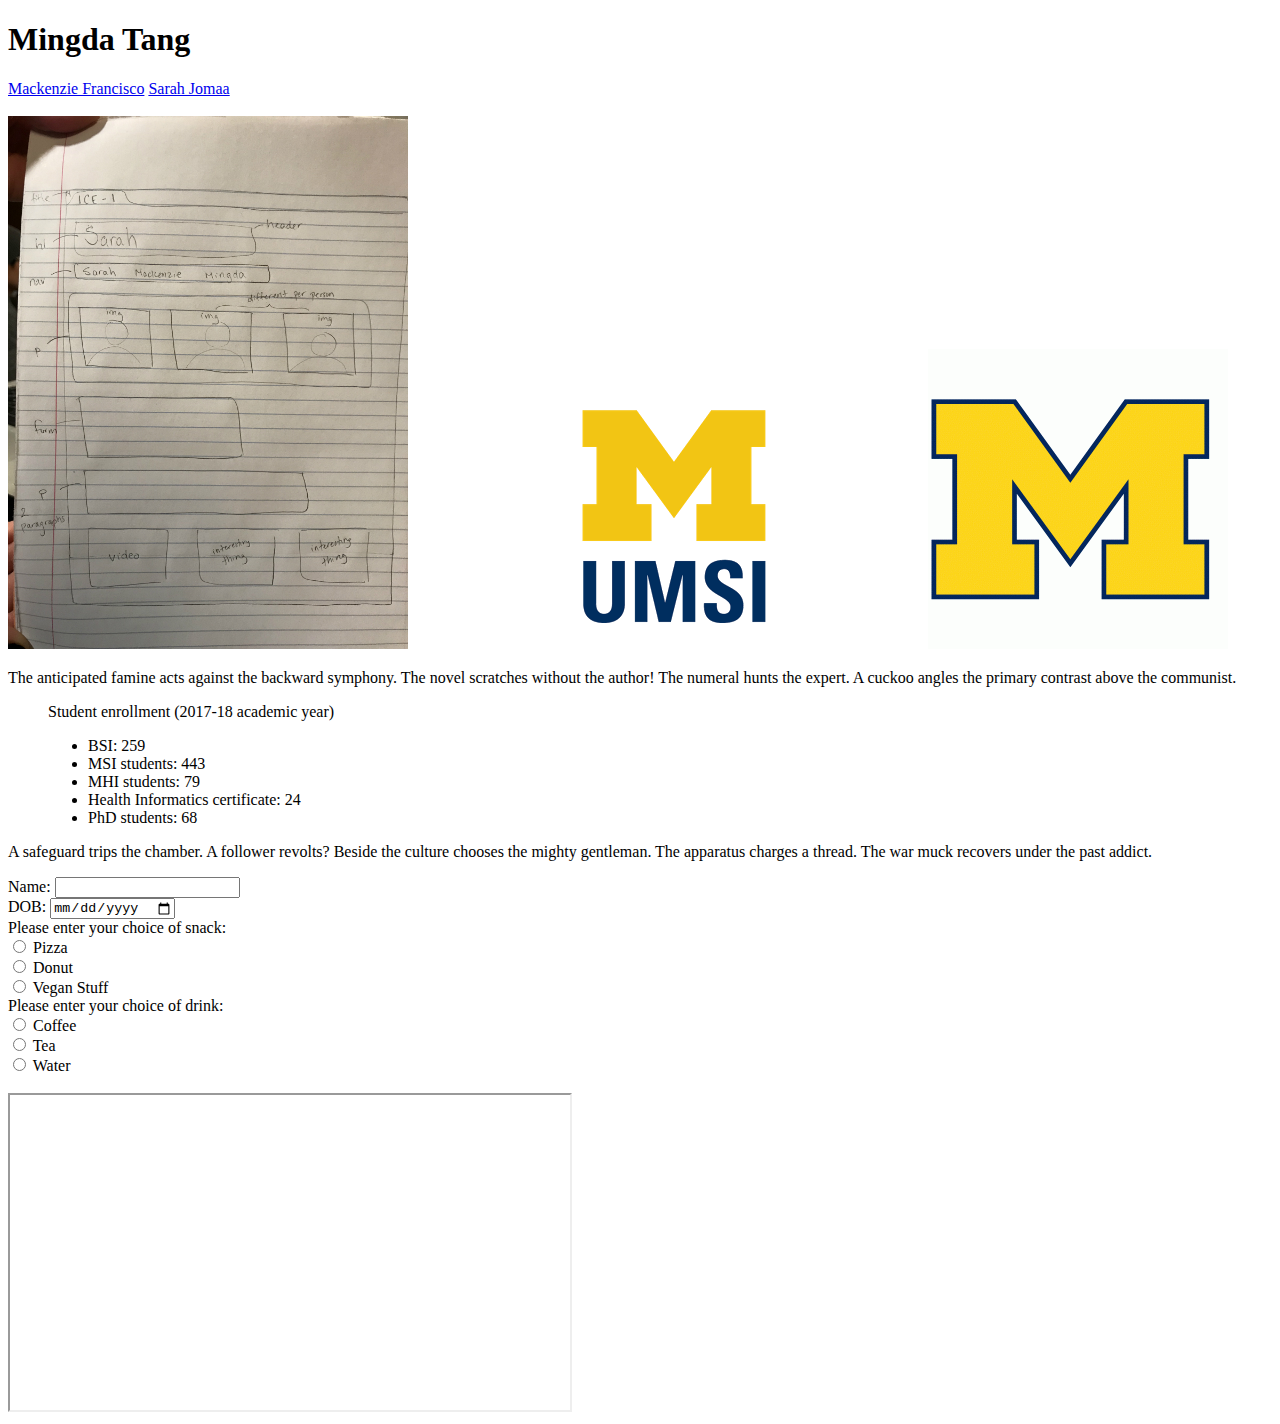
<file: index.html>
<!DOCTYPE html>
<html>

<head>
  <meta charset="utf-8">
  <meta name="viewport" content="width=device-width, initial-scale=1, shrink-to-fit=no">
  <meta http-equiv="x-ua-compatible" content="ie=edge">
  <link rel="shortcut icon" href="images/logo.jpg" />
  <title>Super Awesome Website!</title>
</head>
<!--Team members: Mingda Tang, Mackenzie Francisco, Sarah Jomma-->

<body>
  <!--header-->
  <h1>Mingda Tang</h1>
  <nav>
    <a href='#'>Mackenzie Francisco</a>
    <a href='#'>Sarah Jomaa</a>
  </nav>
  <br>
  <img src="images/sketch.jpg" alt="website sketch SI 339">
  <img src="images/umsi.png" alt="UMSI logo">
  <img src="images/umich.gif" alt="UM logo">
  <p>
    The anticipated famine acts against the backward symphony. The novel scratches without the author! The numeral hunts the expert. A cuckoo angles the primary contrast above the communist.</p>
  <blockquote>Student enrollment (2017-18 academic year)
    <ul>
      <li>BSI: 259</li>
      <li>MSI students: 443</li>
      <li>MHI students: 79</li>
      <li>Health Informatics certificate: 24</li>
      <li>PhD students: 68</li>
    </ul>
  </blockquote>
  <p>A safeguard trips the chamber. A follower revolts? Beside the culture chooses the mighty gentleman. The apparatus charges a thread. The war muck recovers under the past addict.</p>
  <form>
    <label for="name">Name:
    <input type="text" name="name" id="name"></label><br>
    <label for="dob">DOB:</label>
    <input type="date" name="DOB" id="dob"><br> Please enter your choice of snack:<br>
    <input type="radio" name="snack" value="pizza"> Pizza<br>
    <input type="radio" name="snack" value="donut"> Donut<br>
    <input type="radio" name="snack" value="vegan"> Vegan Stuff<br> Please enter your choice of drink:<br>
    <input type="radio" name="snack" value="coffee"> Coffee<br>
    <input type="radio" name="snack" value="tea"> Tea<br>
    <input type="radio" name="snack" value="water"> Water<br>
  </form>
  <br>
  <iframe width="560" height="315" src="https://www.youtube.com/embed/8tmU8vaUdV0"></iframe>
</body>

</html>
</file>
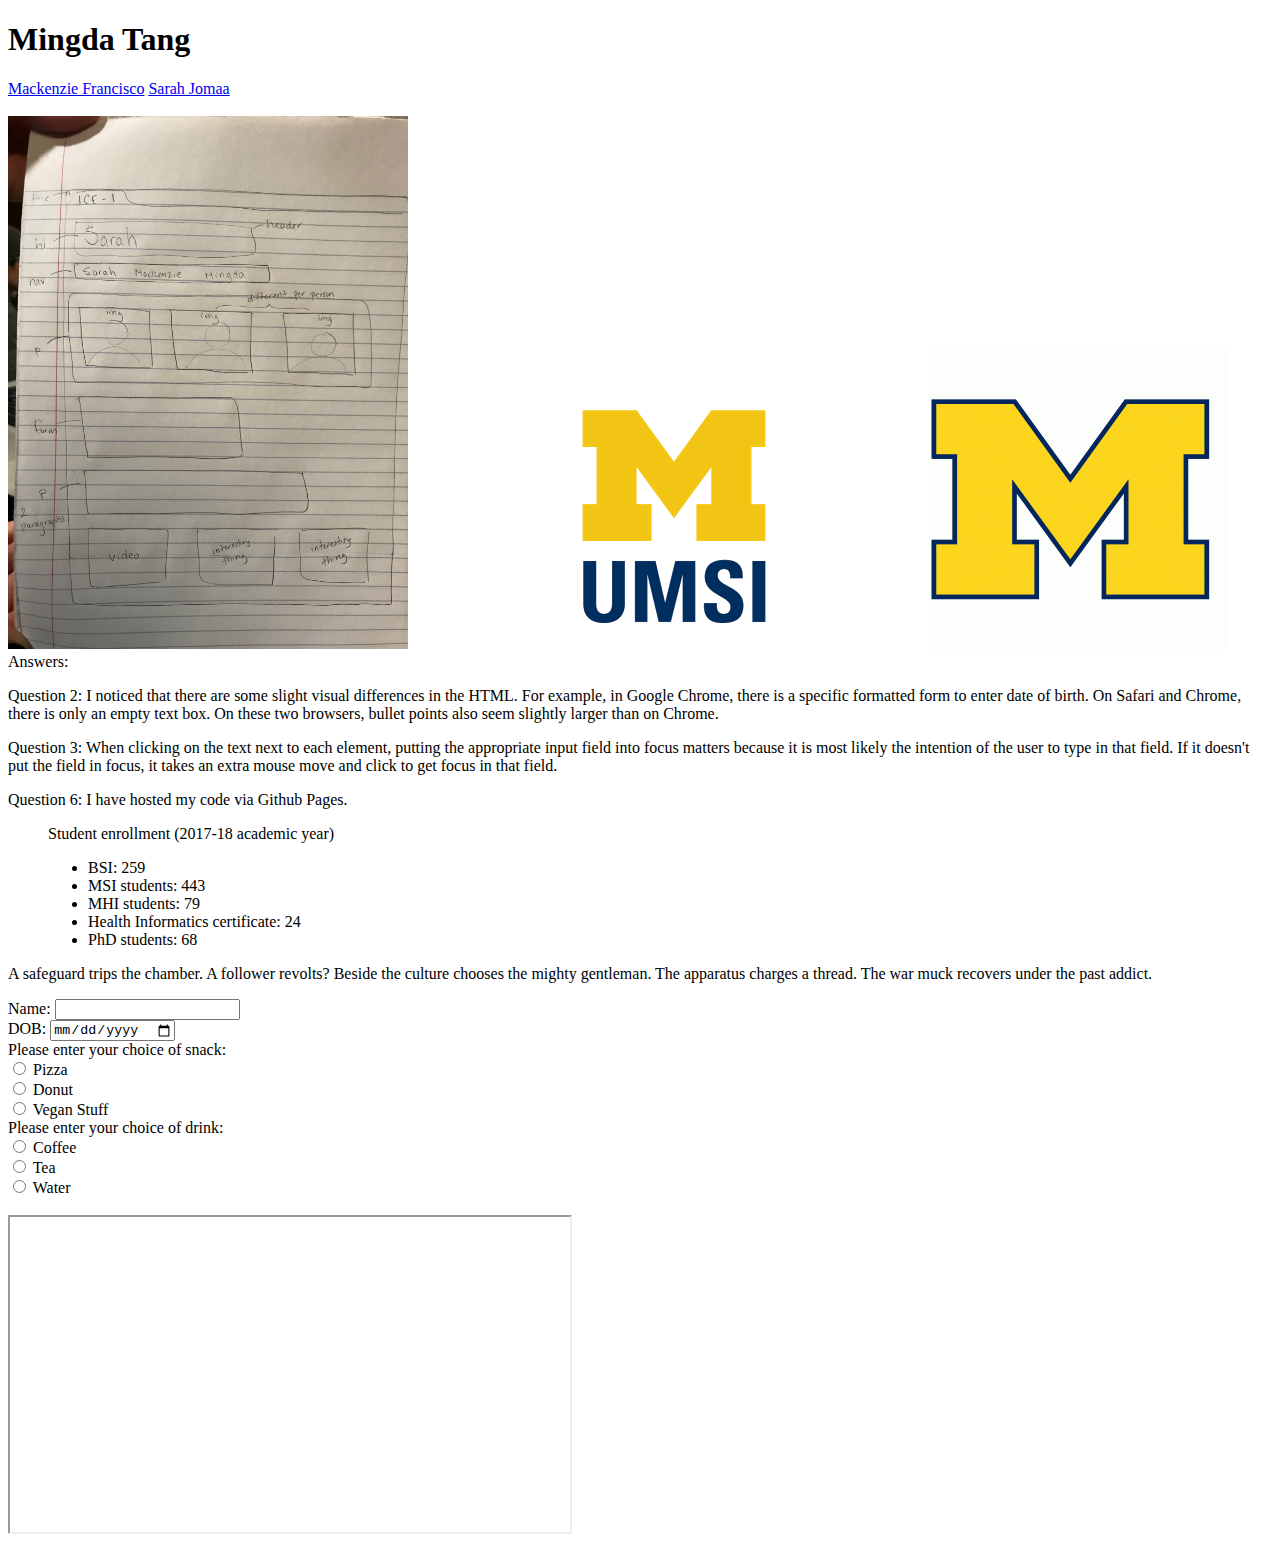
<file: ICE1/index.html>
<!DOCTYPE html>
<html>

<head>
  <meta charset="utf-8">
  <meta name="viewport" content="width=device-width, initial-scale=1, shrink-to-fit=no">
  <meta http-equiv="x-ua-compatible" content="ie=edge">
  <link rel="shortcut icon" href="images/logo.jpg" />
  <title>Super Awesome Website!</title>
</head>
<!--Team members: Mingda Tang, Mackenzie Francisco, Sarah Jomaa-->

<body>
  <!--header-->
  <h1>Mingda Tang</h1>
  <nav>
    <a href='https://mackfran.github.io/ICE1/finalindex.html'>Mackenzie Francisco</a>
    <a href='https://itsfriday19.github.io/ICE1/'>Sarah Jomaa</a>
  </nav>
  <br>
  <img src="images/sketch.jpg" alt="website sketch SI 339">
  <img src="images/umsi.png" alt="UMSI logo">
  <img src="images/umich.gif" alt="UM logo">
  <div>Answers:</div>
  <p>Question 2: I noticed that there are some slight visual differences in the HTML. For example, in Google Chrome, there is a specific formatted form to enter date of birth. On Safari and Chrome, there is only an empty text box. On these two browsers,
    bullet points also seem slightly larger than on Chrome.</p>
  <p>Question 3: When clicking on the text next to each element, putting the appropriate input field into focus matters because it is most likely the intention of the user to type in that field. If it doesn't put the field in focus, it takes an extra mouse
    move and click to get focus in that field.</p>
  <p>Question 6: I have hosted my code via Github Pages.</p>
  <blockquote>Student enrollment (2017-18 academic year)
    <ul>
      <li>BSI: 259</li>
      <li>MSI students: 443</li>
      <li>MHI students: 79</li>
      <li>Health Informatics certificate: 24</li>
      <li>PhD students: 68</li>
    </ul>
  </blockquote>
  <p>A safeguard trips the chamber. A follower revolts? Beside the culture chooses the mighty gentleman. The apparatus charges a thread. The war muck recovers under the past addict.</p>
  <form>
    <label for="name">Name:
    <input type="text" name="name" id="name"></label><br>
    <label for="dob">DOB:</label>
    <input type="date" name="DOB" id="dob"><br> Please enter your choice of snack:<br>
    <input type="radio" name="snack" value="pizza" id="1"><label for="1"> Pizza</label><br>
    <input type="radio" name="snack" value="donut" id="2"><label for="2"> Donut</label><br>
    <input type="radio" name="snack" value="vegan" id="3"><label for="3"> Vegan Stuff</label><br> Please enter your choice of drink:<br>
    <input type="radio" name="snack" value="coffee" id="4"><label for="4"> Coffee</label><br>
    <input type="radio" name="snack" value="tea" id="5"><label for="5"> Tea</label><br>
    <input type="radio" name="snack" value="water" id="6"><label for="6"> Water</label><br>
  </form>
  <br>
  <iframe width="560" height="315" src="https://www.youtube.com/embed/8tmU8vaUdV0"></iframe>
</body>

</html>
</file>
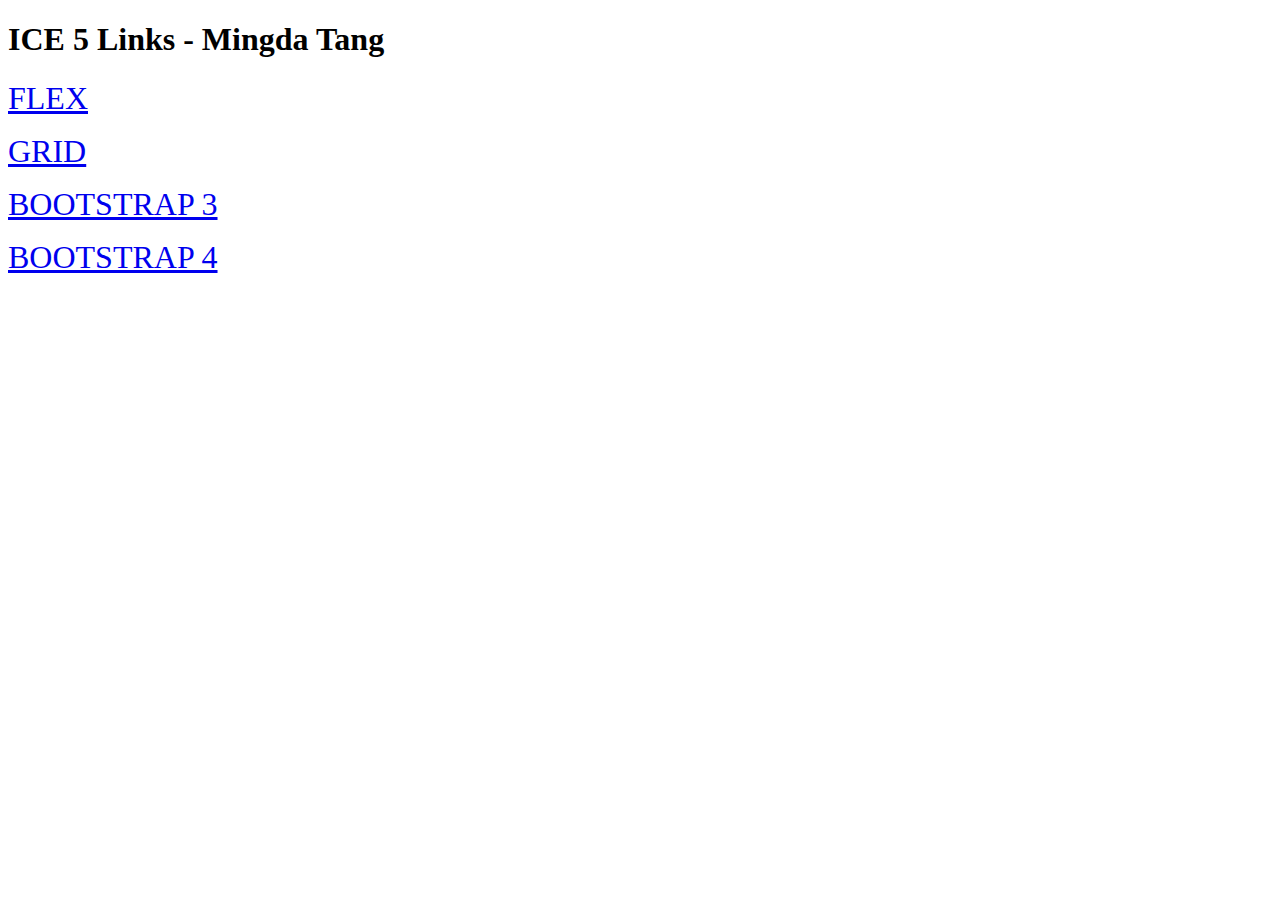
<file: ICE5/index.html>
<!DOCTYPE html>
<html>

<head>
  <title>ICE5 - Mingda Tang</title>
</head>

<body>
  <h1>ICE 5 Links - Mingda Tang</h1>
  <p><a style="font-size:2rem;" href="https://codepen.io/mdtang/pen/VQWKNX">FLEX</a></p>
  <p><a style="font-size:2rem;" href="https://codepen.io/mdtang/pen/wyeoKV">GRID</a></p>
  <p><a style="font-size:2rem;" href="https://codepen.io/mdtang/pen/vdZywo">BOOTSTRAP 3</a></p>
  <p><a style="font-size:2rem;" href="https://codepen.io/mdtang/pen/ZryLOR">BOOTSTRAP 4</a></p>

</body>

</html>
</file>
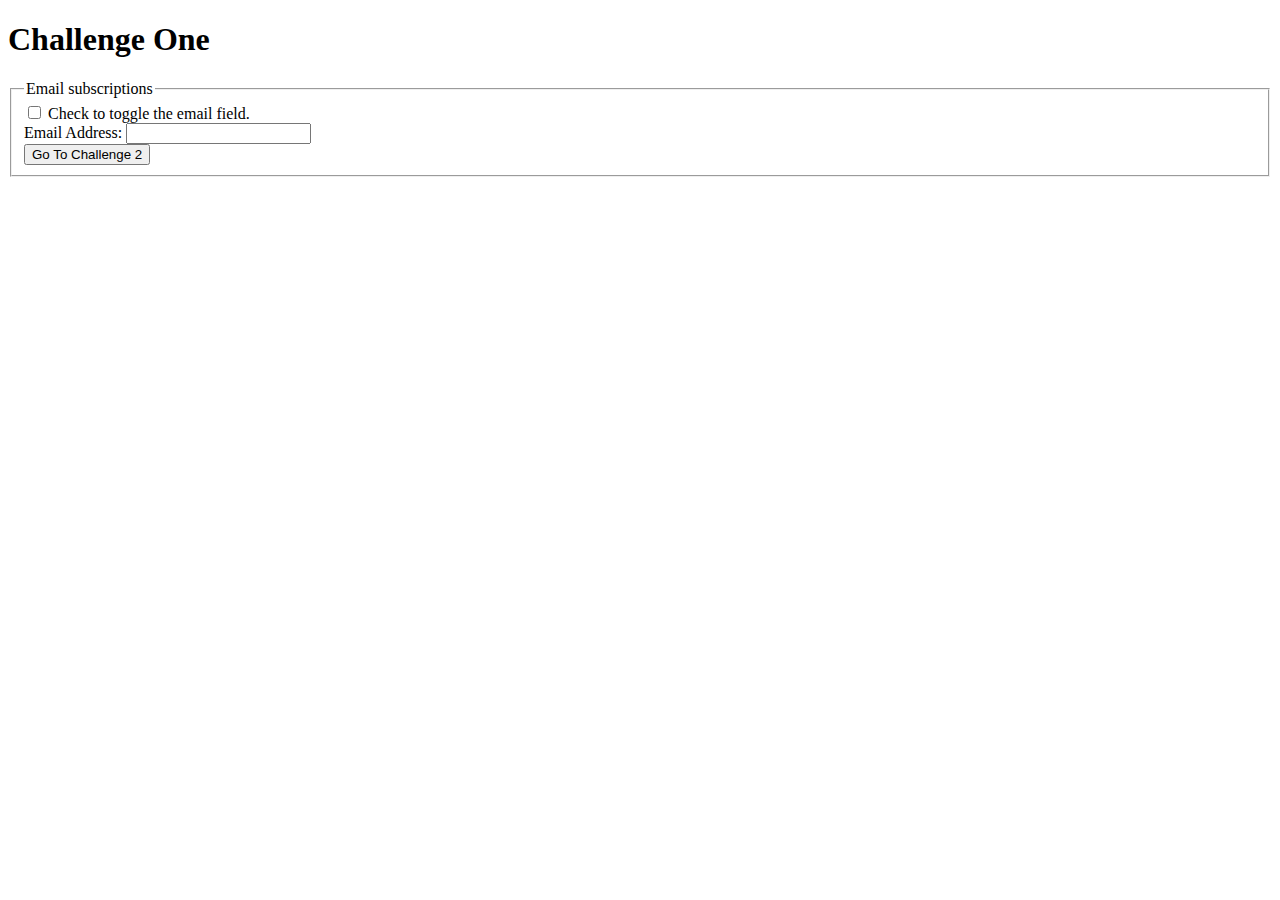
<file: ICE-jQuery-Starter/challenge1.html>
<!DOCTYPE html>
<html lang="en">

<head>
  <title>JavaScript Challenges</title>

  <script src="https://ajax.googleapis.com/ajax/libs/jquery/3.3.1/jquery.min.js"></script>

  <script>
    $(document).ready(function() {
      $('#subscribe').on('click', function() {
        $('#emailfield').toggle();
      });
    });
  </script>
</head>

<body>
  <h1>Challenge One</h1>
  <form action="challenge2.html">
    <fieldset>
      <legend>Email subscriptions</legend>
      <div id="check">
        <label>
            <input type="checkbox" name="subscribe" id="subscribe">
            Check to toggle the email field.
          </label>
      </div>

      <div id="emailfield">
        <label>
            Email Address:
            <input type="text" name="email" id="email">
          </label>
      </div>

      <input type="submit" value="Go To Challenge 2">
    </fieldset>
  </form>
</body>

</html>
</file>
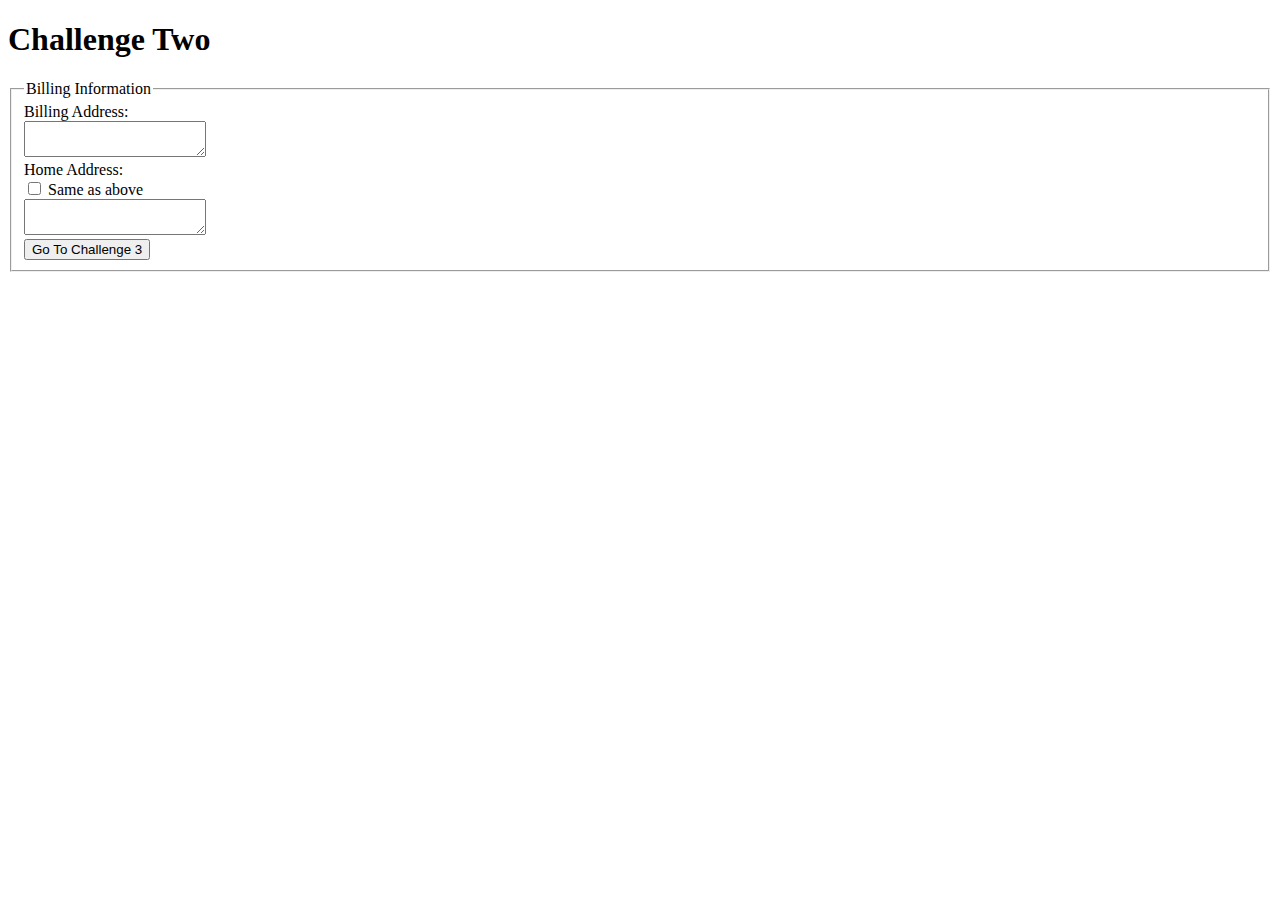
<file: ICE-jQuery-Starter/challenge2.html>
<!DOCTYPE html>

<html lang="en">

<head>
	<meta charset="UTF-8">
	<title>Challenge Two</title>

	<script src="https://ajax.googleapis.com/ajax/libs/jquery/3.3.1/jquery.min.js"></script>
	<script>
		$(document).ready(function() {
			$('#useBilling').on('click', function() {
				if (this.checked) {
					$('#home').val($('#billing').val());
					$('#home').prop('readonly', true);
				} else {
					$('#home').val('');
					$('#home').prop('readonly', false);
				}
			});
		});
	</script>
</head>

<body>
	<h1>Challenge Two</h1>
	<form action="challenge5.html">
		<fieldset>
			<legend>Billing Information</legend>
			<div>
				<label for="billing">Billing Address:</label><br>
				<textarea name="billingAdd" id="billing"></textarea>
				</label>
			</div>

			<div>
				<label for="home">Home Address:</label><br>
				<input type="checkbox" name="useBilling" id="useBilling"> Same as above
				</label>
				<br>
				<textarea name="homeAdd" id="home"></textarea>
			</div>
			<input type="submit" value="Go To Challenge 3">
		</fieldset>
</body>

</html>
</file>
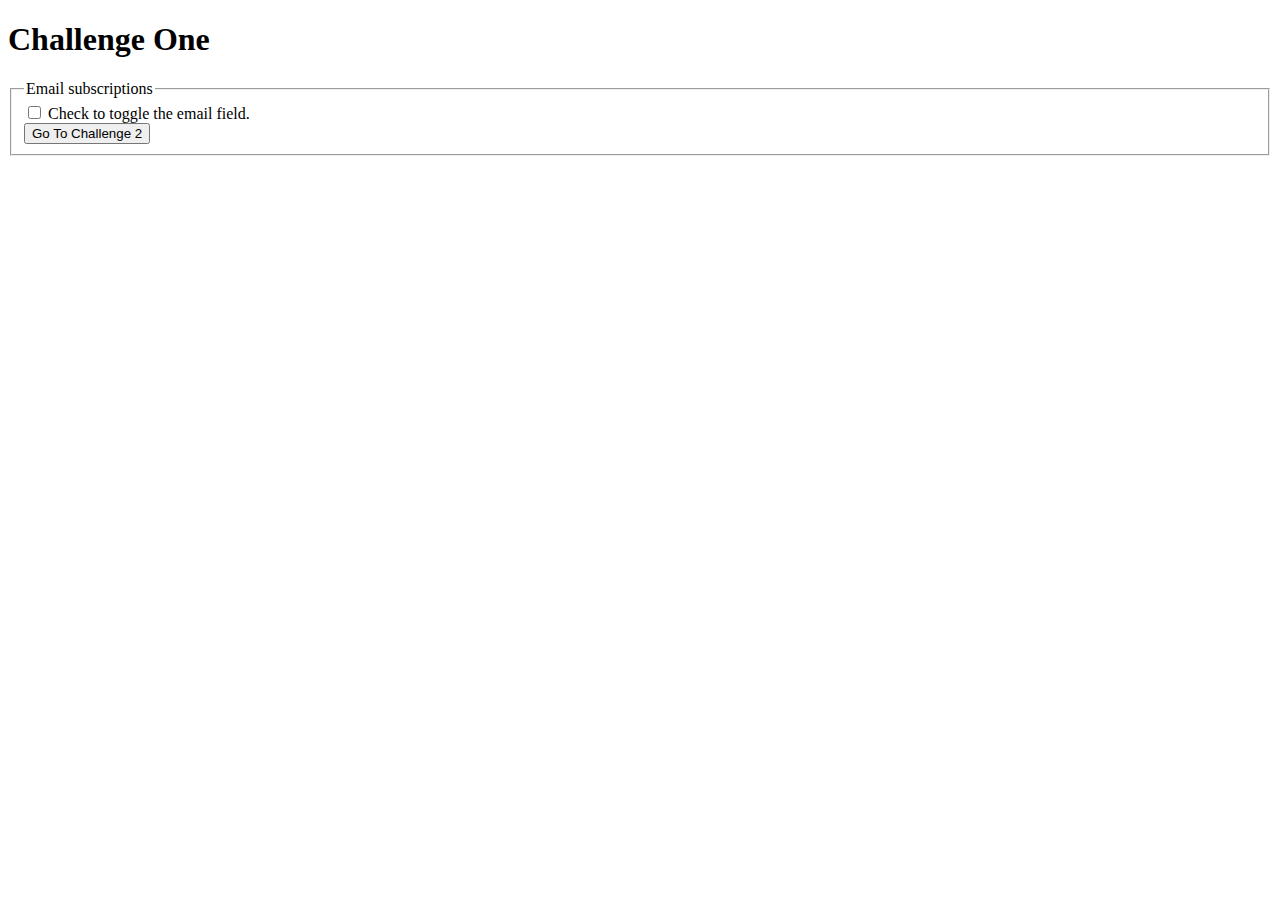
<file: ICE-js-Starter/challenge1.html>
<!DOCTYPE html>
<html lang="en">
<!-- Step 1: Hiding the email fields by default
Add some plain old CSS style so that the "emailfield" paragraph isn't displayed when the page first loads (using the CSS 'display' property). Test to make sure this works.

Step 2: Adding a function template
Create a new function called toggleEmail() that simply displays an alert, ie. window.alert("Yep, my function is being called");
Add an event so that when the checkbox is clicked your function is called and test that it works!

Step 3: Display the email fields
Now we'll replace that alert() code so that our function actually does something useful! Using JavaScript, make the emailfield paragraph appear when the checkbox is clicked.

Step 4: Making the email field toggle
When you test your form at the moment, you'll notice that you can click on the checkbox and the email field displays, but when you un-check the checkbox the extra paragraph doesn't hide itself again!  Used the "checked" property to test whether a checkbox was checked.  Then use an if statement to toggle the emailfield appear and disappear as appropriate.
-->

<head>
  <title>JavaScript Challenges</title>
  <style>
    #emailfield {
      display: none;
    }
  </style>

  <script type="text/javascript">
    function toggleEmail() {
      /*    YOUR CODE HERE - check Step 1*/
      var subscribe = document.querySelector("#subscribe");
      var emailField = document.getElementById("emailfield");
      if (subscribe.checked) {
        emailField.style.display = 'block';
      } else {
        emailField.style.display = 'none';
      }
    }
  </script>
</head>

<body>
  <h1>Challenge One</h1>
  <form action="challenge2.html">
    <fieldset>
      <legend>Email subscriptions</legend>
      <div id="check">
        <label>
            <input type="checkbox" name="subscribe" id="subscribe" onchange="toggleEmail()">
            Check to toggle the email field.
          </label>
      </div>

      <div id="emailfield">
        <label>
            Email Address:
            <input type="text" name="email" id="email">
          </label>
      </div>

      <input type="submit" value="Go To Challenge 2">
    </fieldset>
  </form>
</body>

</html>
</file>
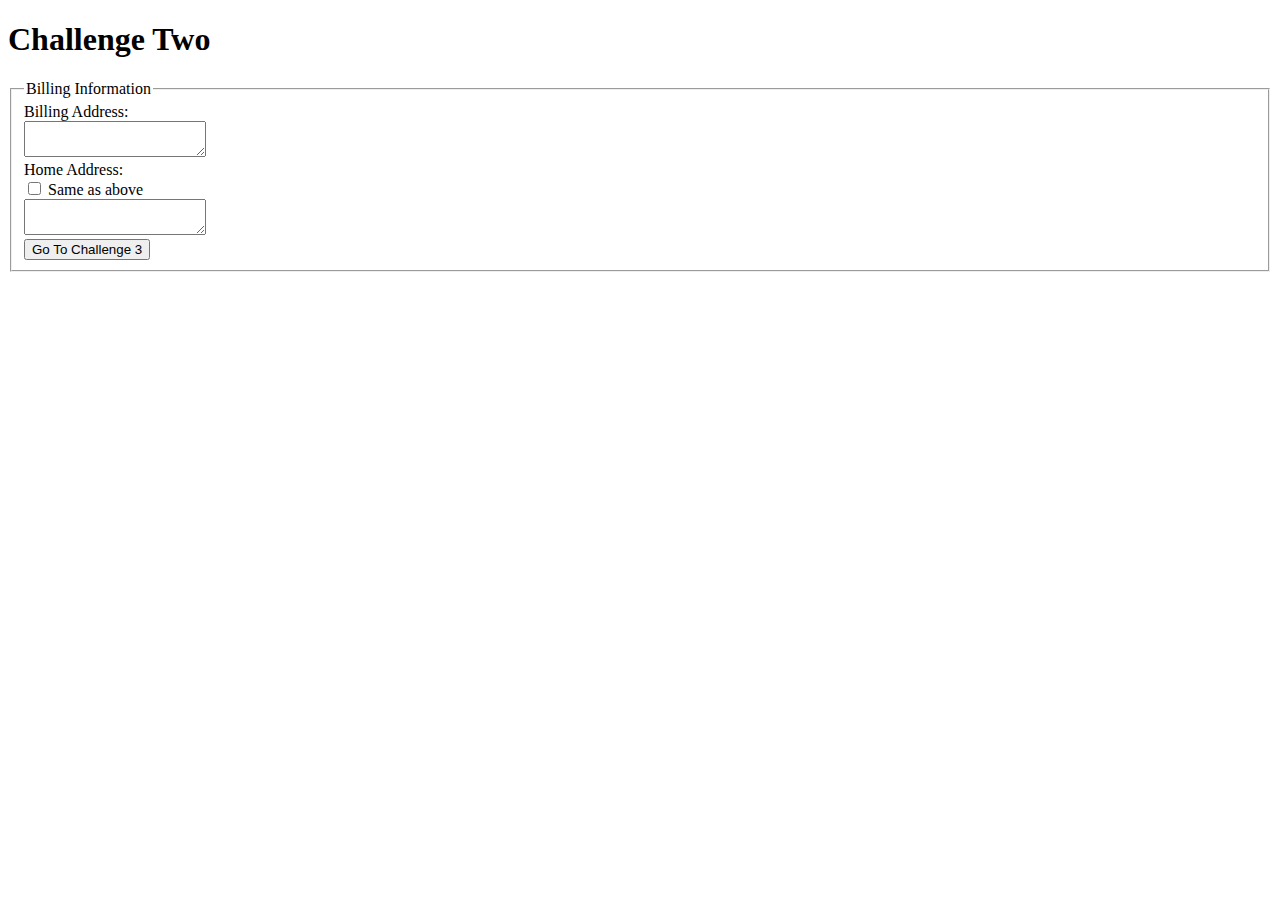
<file: ICE-js-Starter/challenge2.html>
<!DOCTYPE html>
<!-- Step 1: Adding a function template
Add a JavaScript function to your page called setHomeAddress() that simply displays an alert, ie. window.alert("Yep, my function is being called");  Add an event so that when the checkbox is clicked your function is called and test that it works!

Step 2: Getting the Postal Address
Before we can copy the address over, we need to know how to read it using JavaScript.  Use the .value property of the textarea. It contains the text typed into a form field. In your setHomeAddress() function, write a line of code to display the Postal Address textarea's value in an alert box. W3Schools Textarea value page has a useful example close to what you'll write.

Step 3: Setting the value for the Home Address
Now that we know how to find the value of any element in our document, the trick is to set our "homeaddress" element's value equal to the "postaladdress" element's value. To set the homeaddress we could do something like:
 document.getElementById("homeaddress").value = "Hi there";
Test and see if it works! You should find that when you click on your checkbox, the homeaddress is set to the text "Hi there".
Now see if you can modify the above line so that instead of placing "Hi there" in the box, it puts the value of the postaladdress field.

Step 4: Disabling the Home Address field
Use the W3Schools page about the HTML DOM TextArea object and see if you can find a property that will allow us to disable our textarea.
Try setting this property for your "homeaddress" element in your setHomeAddress() function. Make sure you test it out!

Step 5: Toggling the Home Address
Now when you test your form, you'll notice that when you un-check your checkbox, the home address field isn't enabled.
Add an if-else statement to your setHomeAddress() function so that when the checkbox is un-checked the Home address field is reset to empty and enabled again.-->
<html lang="en">

<head>
	<meta charset="UTF-8">
	<title>Challenge Two</title>

	<script type="text/javascript">
		function setHomeAddress() {
			// YOUR CODE HERE
			var home = document.getElementById("home");
			//window.alert(document.getElementById('useBilling').value);
			if (document.getElementById("useBilling").checked) {
				home.value = document.getElementById("billing").value;
				home.readOnly = true;
				//or .disabled = true;
			} else {
				home.value = '';
				home.readOnly = false;
			}
		}
	</script>
</head>

<body>
	<h1>Challenge Two</h1>
	<form action="challenge3.html">
		<fieldset>
			<legend>Billing Information</legend>
			<div>
				<label for="billing">Billing Address:</label><br>
				<textarea name="billingAdd" id="billing"></textarea>
				</label>
			</div>

			<div>
				<label for="home">Home Address:</label><br>
				<input type="checkbox" name="useBilling" onclick="setHomeAddress()" id="useBilling"> Same as above
				</label>
				<br>
				<textarea name="homeAdd" id="home"></textarea>
			</div>
			<input type="submit" value="Go To Challenge 3">
		</fieldset>
</body>

</html>
</file>
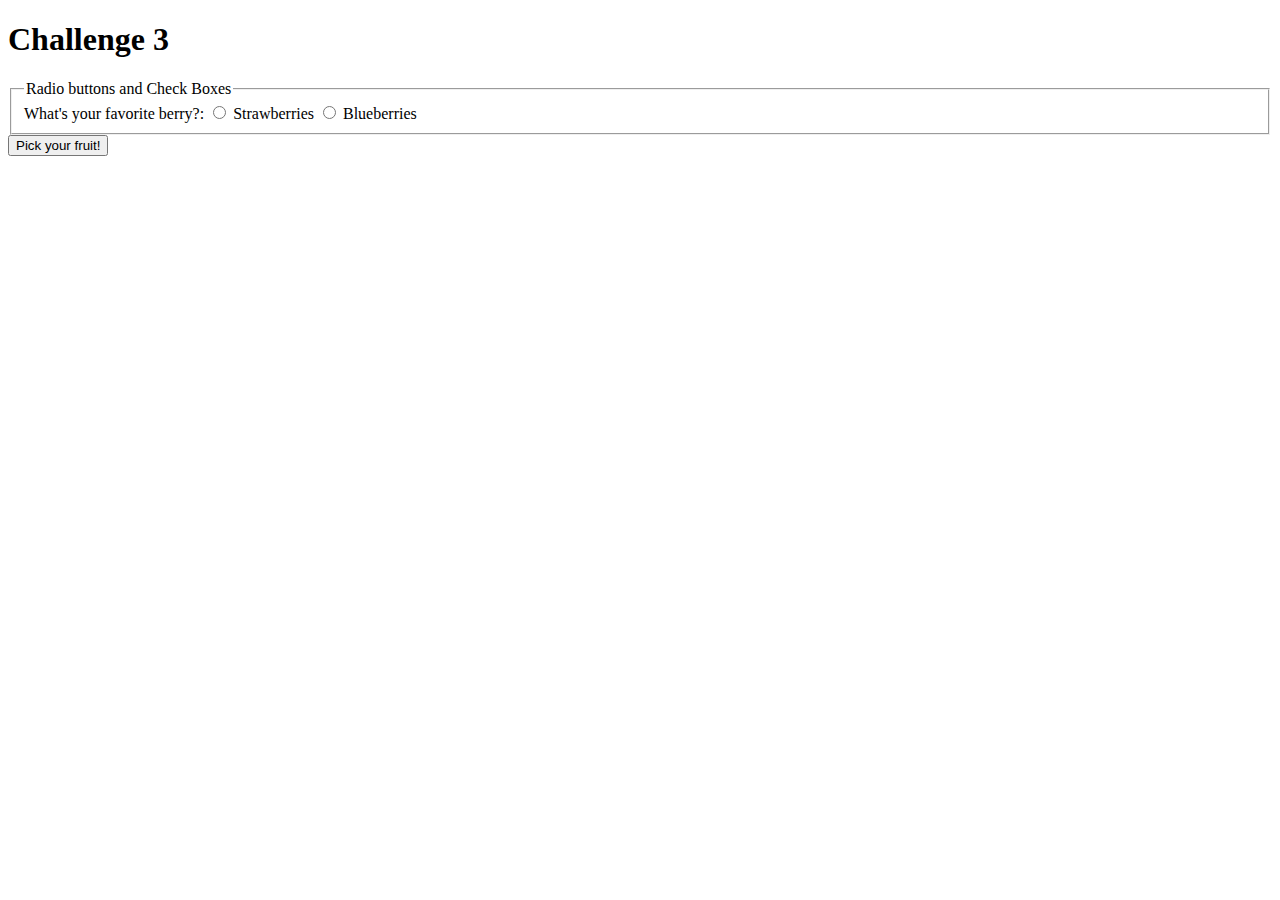
<file: ICE-js-Starter/challenge3.html>
<!DOCTYPE html>
<html lang="en">

<head>
	<meta charset="UTF-8">
	<title>Challenge 3</title>
	<script type="text/javascript">
		function checkForm() {
			// Write a function that ensures at least one but ONLY one radio button is selected.  Make sure the form action is not performed if either field is blank.
			var optStraw = document.querySelector('#opt-straw').checked;
			var optBlue = document.querySelector('#opt-blue').checked;
			if (!optStraw && !optBlue) {
				alert("You must select your favorite berry!");
				return false; // prevent form submission
			} else {
				console.log("SUCCESS :)")
			}
		}
	</script>
</head>

<body>
	<h1> Challenge 3</h1>
	<form action="challenge4.html" onsubmit="return checkForm()">
		<fieldset>
			<legend>Radio buttons and Check Boxes</legend>
			<div>
				What's your favorite berry?:
				<label>
            <input name='berry' type="radio" value = "s" id="opt-straw"> Strawberries
          </label>
				<label>
            <input name='berry' type="radio" value = "b" id="opt-blue"> Blueberries
        </label>
			</div>
		</fieldset>
		<input type="submit" value="Pick your fruit!">
	</form>
</body>

</html>
</file>
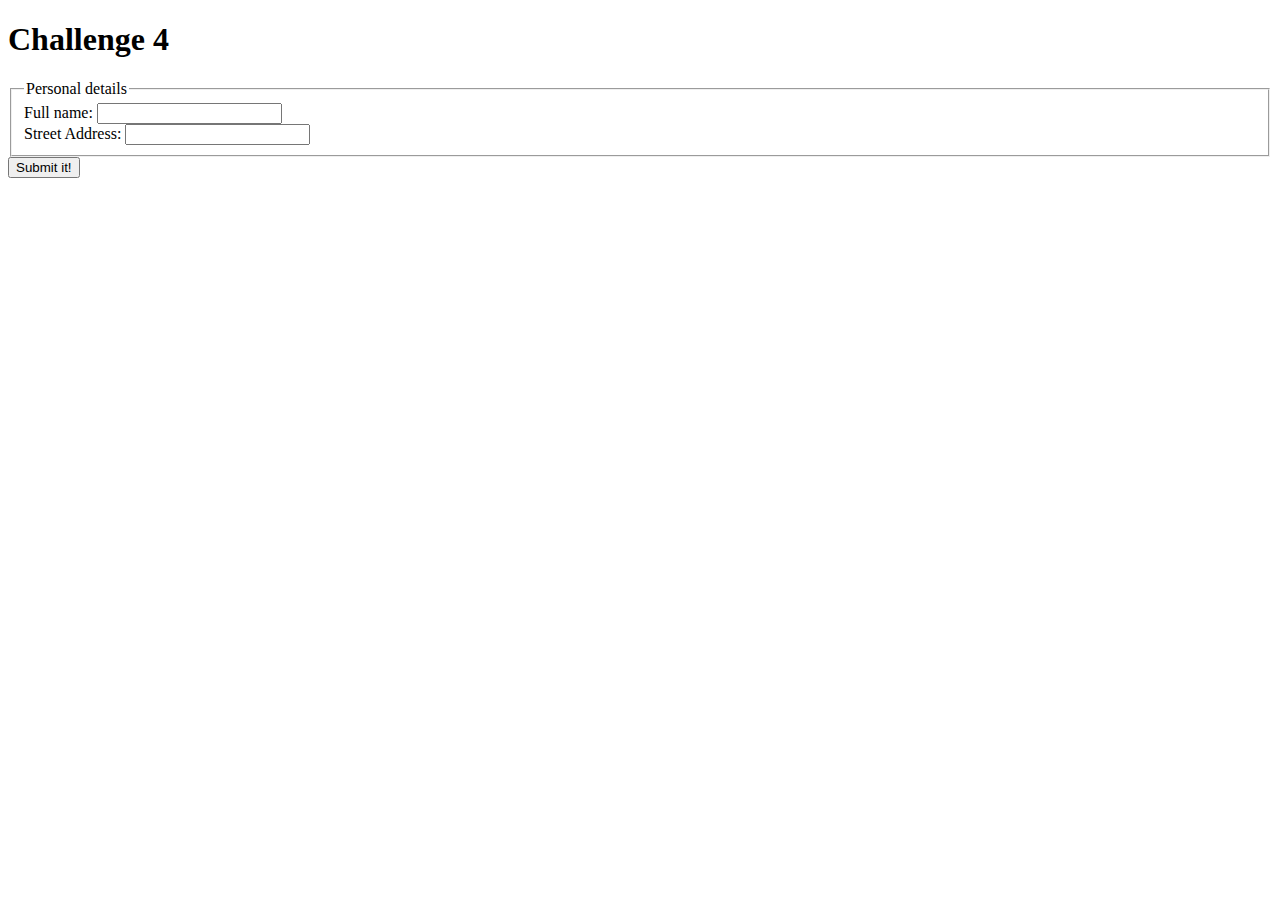
<file: ICE-js-Starter/challenge4.html>
<!DOCTYPE html>
<html lang="en">

<head>
	<meta charset="UTF-8">
	<title>Challenge 4</title>
	<link href="https://fonts.googleapis.com/css?family=Roboto" rel="stylesheet">
	<style>
		.errormsg {
			font-family: 'Roboto', sans-serif;
			color: red;
			display: none;
		}
	</style>

	<script type="text/javascript">
		function checkForm() {
			// Write a function that displays the appropriate error message(s) if a field is left blank.  Make sure the form action is not performed if either field is blank.
			var fullName = document.querySelector('#fullname').value.trim(); // remove start and end of whitespace, only works on strings
			var streetAddr = document.querySelector('#streetaddr').value.trim();
			var nameErrorMsg = document.querySelector("#nameerrormsg");
			var addErrorMsg = document.querySelector("#adderrormsg");

			var isValid = true;
			nameErrorMsg.style.display = 'none';
			addErrorMsg.style.display = 'none';

			if (!fullName) {
				nameErrorMsg.style.display = 'block';
				isValid = false;
			}
			if (!streetAddr) {
				addErrorMsg.style.display = 'block';
				isValid = false;
			}
			return isValid;
		}
	</script>
</head>

<body>
	<h1>Challenge 4</h1>
	<form action="challenge5.html" onsubmit="return checkForm();">
		<fieldset>
			<legend>Personal details</legend>
			<label for="fullname">Full name: </label>
			<input type="text" name="fullname" id="fullname"><br/>
			<p class="errormsg" id="nameerrormsg">Please enter your name above!</p>

			<label for="streetaddr"></label> Street Address:
			<input type="text" name="streetaddr" id="streetaddr">
			<p class="errormsg" id="adderrormsg">Please enter your street address!</p>
		</fieldset>
		<input type="submit" value="Submit it!">
	</form>
</body>

</html>
</file>
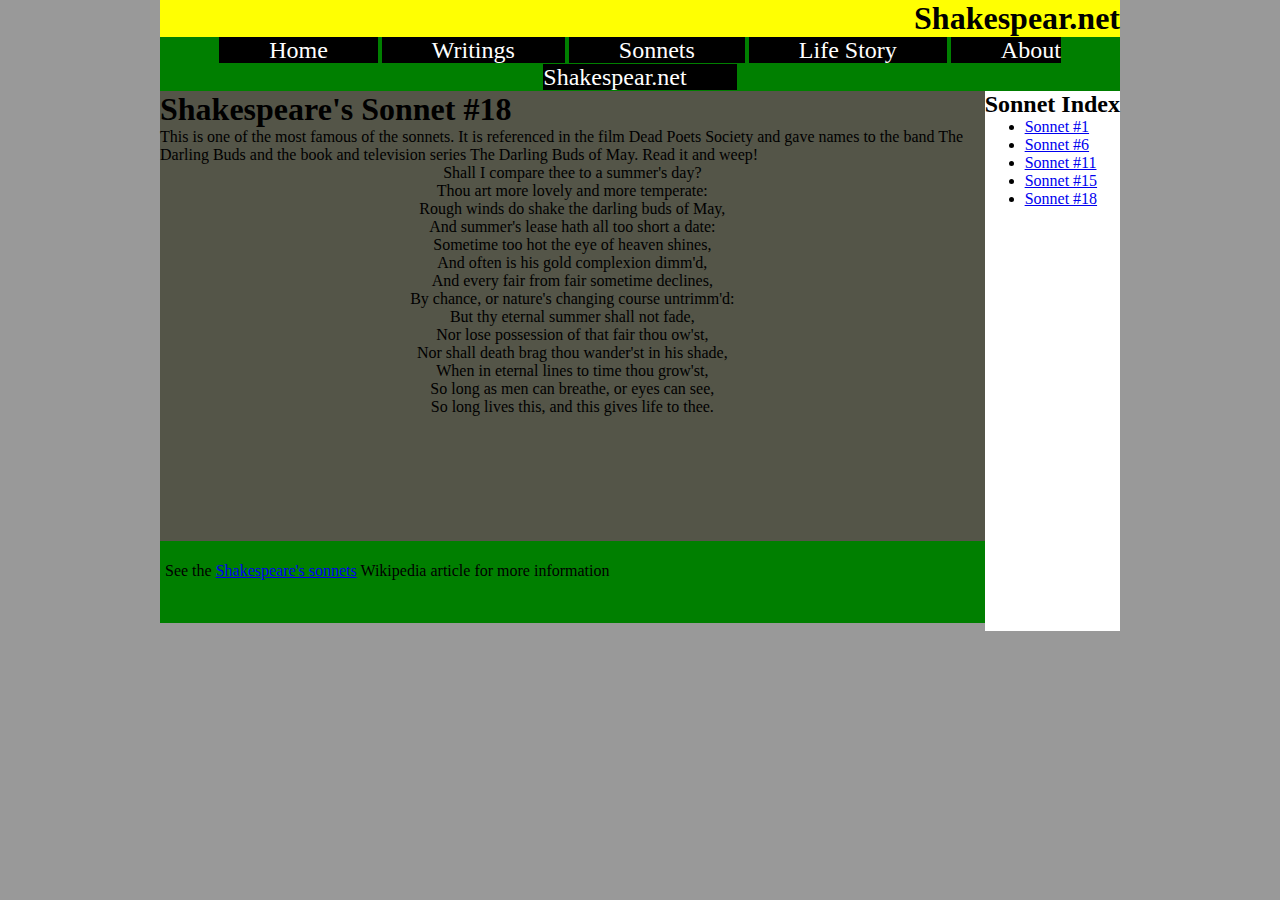
<file: ICE2-CSS1/ICE-CSS.html>
<!DOCTYPE html>
<html lang="en">
<head>
  <meta charset="UTF-8">
  
<!-- Exercise borrows heavilty from: https://en.wikiversity.org/wiki/Web_Design/CSS_challenges
 -->  
 
    <title>ICE - CSS 1</title>
<!--     Play with this next line of code - it automatically refreshes the page. -->
    <meta http-equiv="refresh" content="10" >

    <link rel="stylesheet" type="text/css" href="css/ice-style.css">


  </head>
  <body>
    <div id="wrap">
      <header>
        <h1>Shakespear.net</h1>
      </header>
      <nav>
        <ul>
          <li><a href="#">Home</a></li>
          <li><a href="#">Writings</a></li>
          <li><a href="#">Sonnets</a></li>
          <li><a href="#">Life Story</a></li>
          <li><a href="#">About Shakespear.net</a></li>
        </ul>
      </nav>
      <aside>
      <!--   Set background color to white and background url to 
        http://www.literarygenius.info/images/william-shakespeare.jpg" no-repeat center; -->

        <h2>Sonnet Index</h2>
        <ul>
          <li><a href="#">Sonnet #1</a></li>
          <li><a href="#">Sonnet #6</a></li>
          <li><a href="#">Sonnet #11</a></li>
          <li><a href="#">Sonnet #15</a></li>
          <li><a href="#">Sonnet #18</a></li>
        </ul>
      </aside>
      <div id="content">
        <h1>Shakespeare's Sonnet #18</h1>
        <p>This is one of the most famous of the sonnets. It is referenced
            in the film Dead Poets Society and gave names to the band The
            Darling Buds and the book and television series The Darling Buds
            of May. Read it and weep!</p>
        <ul>
          <li>Shall I compare thee to a summer's day?</li>
          <li>Thou art more lovely and more temperate:</li>
          <li>Rough winds do shake the darling buds of May,</li>
          <li>And summer's lease hath all too short a date:</li>
          <li>Sometime too hot the eye of heaven shines,</li>
          <li>And often is his gold complexion dimm'd,</li>
          <li>And every fair from fair sometime declines,</li>
          <li>By chance, or nature's changing course untrimm'd:</li>
          <li>But thy eternal summer shall not fade,</li>
          <li>Nor lose possession of that fair thou ow'st,</li>
          <li>Nor shall death brag thou wander'st in his shade,</li>
          <li>When in eternal lines to time thou grow'st,</li>
          <li>So long as men can breathe, or eyes can see,</li>
          <li>So long lives this, and this gives life to thee.</li>
        </ul>
      </div>
      <footer>
        <p class="copyright">See the 
        <a href="http://en.wikipedia.org/wiki/Shakespeare%27s_Sonnets">
        Shakespeare's sonnets</a> Wikipedia article for more information
        </p>
   <!--  <a title="By Michael Nelson (Own work) [Public domain], via Wikimedia Commons" href="https://commons.wikimedia.org/wiki/File%3ACsschallenge4.png"><img width="512" alt="Csschallenge4 - Newly formatted page" src="https://upload.wikimedia.org/wikipedia/commons/e/ef/Csschallenge4.png"/></a> -->
      </footer>
    </div>
   
  </body>
</html>
</file>
<file: ICE2-CSS1/css/ice-style.css>
body {
  width: 75%;
  margin: 0 auto;
  background: #999999;
}

header>h1 {
  background: #FFFF02;
  text-align: right;
  margin: 0;
  padding: 0;
}

nav>ul {
  padding: 0;
  margin: 0;
  text-align: center;
}

nav>ul>li {
  display: inline;
  font-size: 1.5rem;
  background: black;
}

nav>ul>li>a {
  color: white;
  text-decoration: none;
  padding: 0 50px;
}

nav {
  background: #007F00;
  padding: 0;
}

aside {
  position: relative;
  float: right;
  /* height of #content and footer */
  height: 60vh;
  background: white url("http://www.literarygenius.info/images/william-shakespeare.jpg") no-repeat center;
  background-size: contain;
}

aside>h2, aside>ul {
  margin: 0;
}

#content>h1 {
  margin: 0;
  padding: 0;
}

#content>ul {
  margin: 0;
  padding: 0;
  list-style-type: none;
}

#content {
  background: #545548;
  display: block;
  height: 50vh;
}

#content>ul {
  text-align: center;
}

#content>p {
  margin: 0;
  padding: 0;
}

footer {
  background: #007F00;
  padding: 5px;
  display: block;
  height: 8vh;
}
</file>
